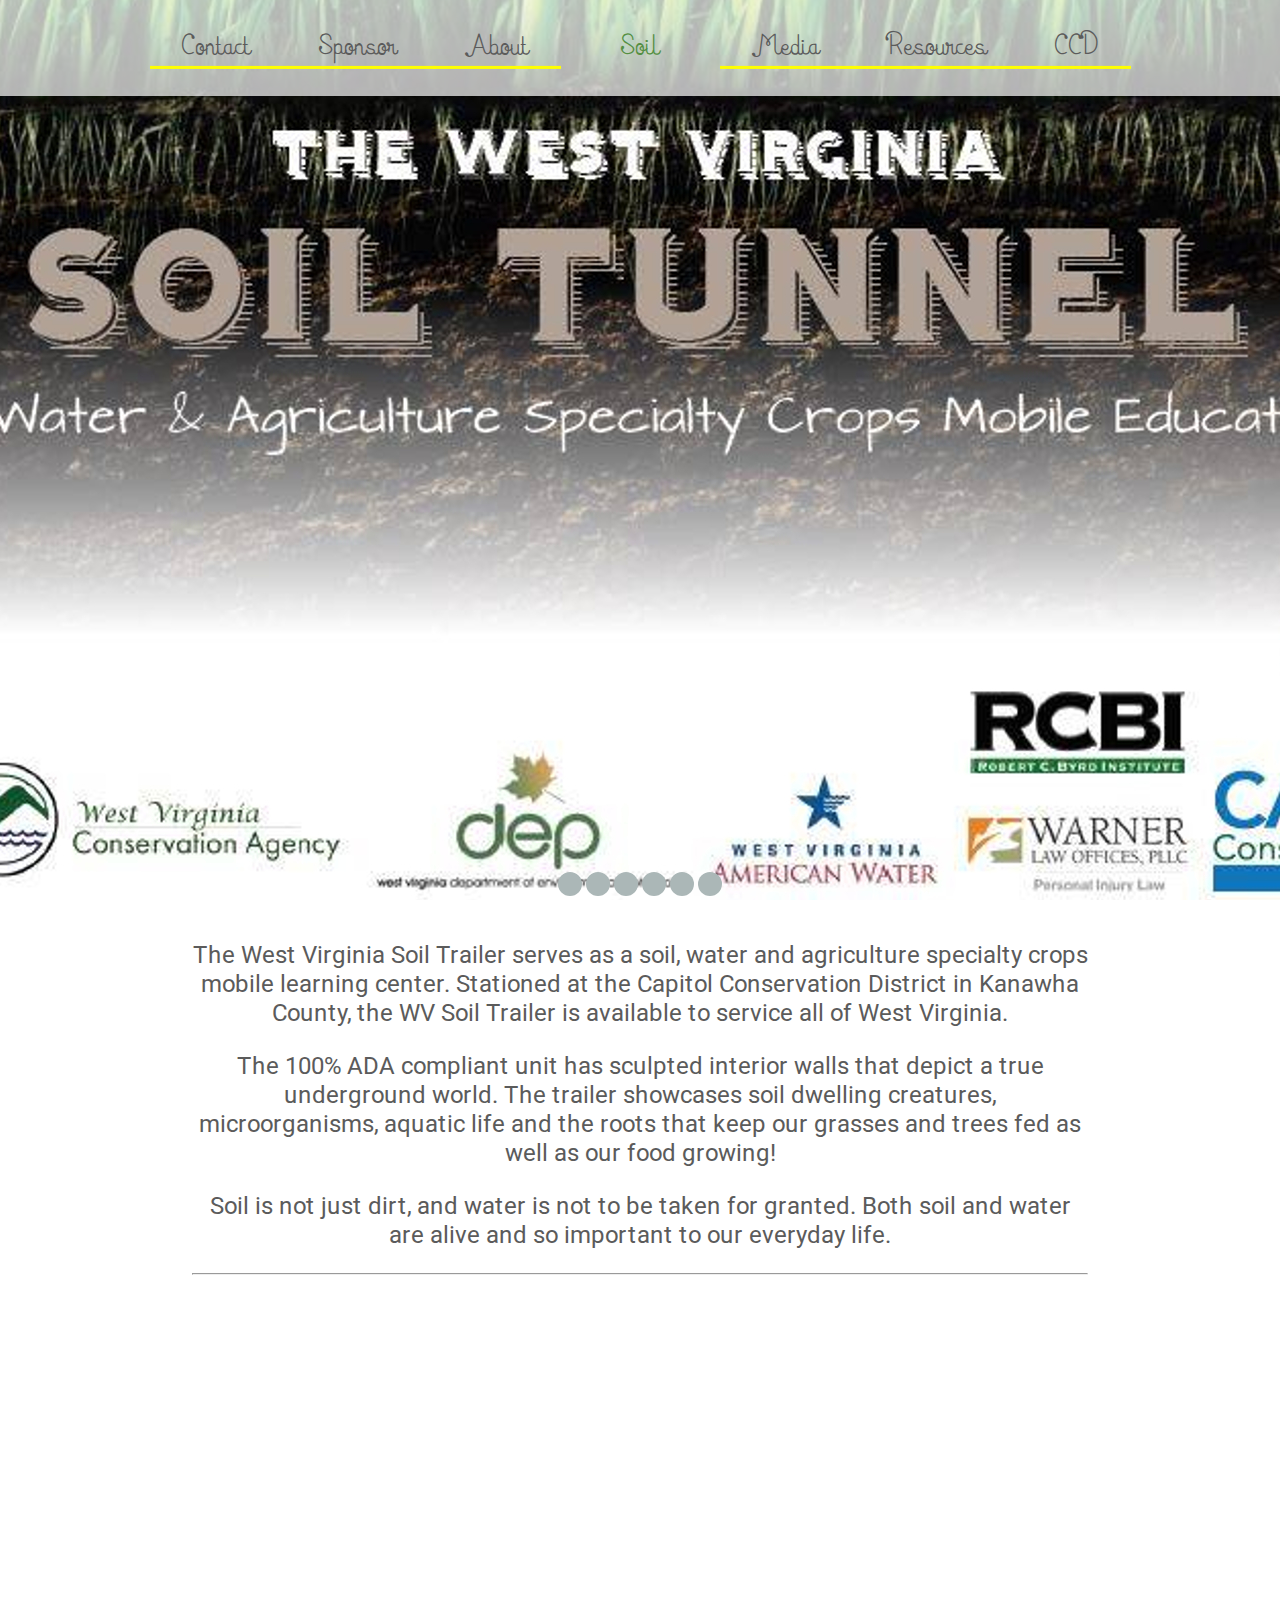
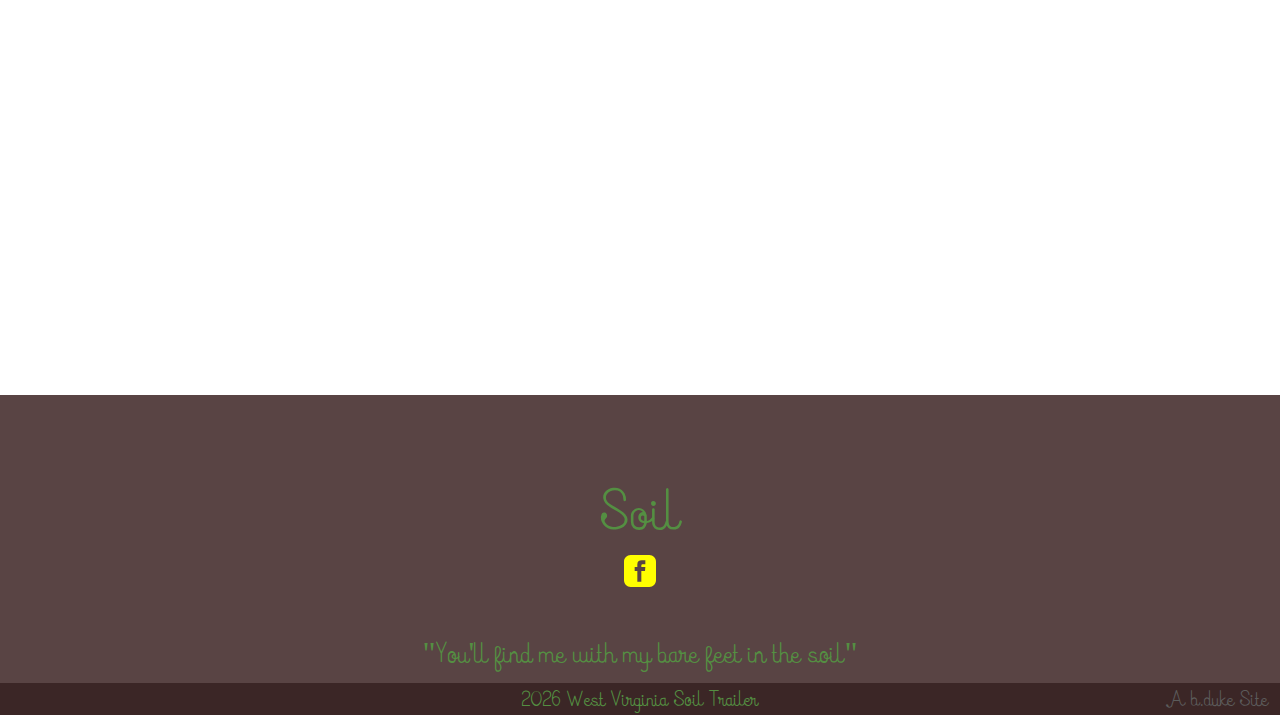
<file: index.html>
<!DOCTYPE html>
<html>

<head>
    <title>Home | WV Soil</title>
    <meta name="theme-color" content="#548f42">
    <meta name="viewport" content="width=device-width, initial-scale=1">
    <link rel="shortcut icon" href="contents/favicon.ico" type="image/x-icon" />
    <link rel="apple-touch-icon" sizes="57x57" href="contents/apple-icon-57x57.png" />
    <link rel="apple-touch-icon" sizes="72x72" href="contents/apple-icon-72x72.png" />
    <link rel="apple-touch-icon" sizes="144x144" href="contents/apple-icon-144x144.png" />
    <link rel='stylesheet' href='css/style.css' />
    <script src="css/script.js" type="text/jscript"></script>
</head>

<body id="top">
    <div id="home-ind"></div>

    <!--nav-->
<input type="checkbox" class="nav-open">
    <img src="contents/img/arrow.svg" class="nav-open-img">
    <nav>
        <a class="narrow" href="/">Soil</a>
        <ul>
            <li>
                <a href="contact/">Contact</a>
            </li>
            <li>
                <a href="sponsoring/">Sponsor</a>
            </li>
            <li>
                <a href="about/">About</a>
            </li>
            <li class="wide">
                <a class="currentPage" href="/">Soil</a>
            </li>
            <li>
                <a href="media/">Media</a>
            </li>
            <li>
                <a href="resources/">Resources</a>
            </li>
            <li>
                <a href="ccd/">CCD</a>
            </li>
        </ul>
    </nav>
    <!--/nav-->

    <div id="wrapper">
        <div class="mobile-nav-spacer"></div>
        <div id="header">
            <!-- Slider -->
            <div id="cssSlider">
                <input type="radio" name="slider" id="slide1">
                <input type="radio" name="slider" id="slide2">
                <input type="radio" name="slider" id="slide3">
                <input type="radio" name="slider" id="slide4">
                <input type="radio" name="slider" id="slide5">
                <input type="radio" name="slider" id="slide6">
                <input type="radio" name="slider" id="play" checked>
                <input type="radio" name="slider" id="pause">

                <div id="sliderImages">
                    <img src="contents/sliderImages/slide1.jpg" alt="intro">
                    <img src="contents/sliderImages/slide2.jpg" alt="with kids">
                    <img src="contents/sliderImages/slide3.jpg" alt="trailer">
                    <img src="contents/sliderImages/slide4.jpg" alt="interior">
                    <img src="contents/sliderImages/slide5.jpg" alt="side">
                    <img src="contents/sliderImages/slide6.jpg" alt="side">
                </div>
                <div id="slideDesc">
                    <!--<span class="slideText" id="slideText1"><p>Pure</p></span>-->
                    <span class="slideText" id="slideText2"><p>Teaching</p></span>
                    <!--<span class="slideText" id="slideText3"><p>Image</p></span>-->
                    <span class="slideText" id="slideText4"><p>Inside</p></span>
                    <span class="slideText" id="slideText5"><p>Right Wall</p></span>
                    <span class="slideText" id="slideText6"><p>Left Wall</p></span>
                </div>
                <div id="pageNav">
                    <div id="previousArrow">
                        <label for="slide6" class="slideL" id="slideL6"></label>
                        <label for="slide1" class="slideL" id="slideL1"></label>
                        <label for="slide2" class="slideL" id="slideL2"></label>
                        <label for="slide3" class="slideL" id="slideL3"></label>
                        <label for="slide4" class="slideL" id="slideL4"></label>
                        <label for="slide5" class="slideL" id="slideL5"></label>
                    </div>
                    <div id="playPause">
                        <label for="play" class="playPauseBtn" id="playBtn"></label>
                        <label for="pause" class="playPauseBtn" id="pauseBtn"></label>
                    </div>
                    <div id="nextArrow">
                        <label for="slide2" class="slideR" id="slideR2"></label>
                        <label for="slide3" class="slideR" id="slideR3"></label>
                        <label for="slide4" class="slideR" id="slideR4"></label>
                        <label for="slide5" class="slideR" id="slideR5"></label>
                        <label for="slide6" class="slideR" id="slideR6"></label>
                        <label for="slide1" class="slideR" id="slideR1"></label>
                    </div>
                </div>
                <div id="pageIndicators">
                    <label for="slide1" class="indicator"><span class="hoverPoint"><span class="point" id="point1"></span></span>
            </label>
                    <label for="slide2" class="indicator"><span class="hoverPoint"><span class="point" id="point2"></span></span>
            </label>
                    <label for="slide3" class="indicator"><span class="hoverPoint"><span class="point" id="point3"></span></span>
            </label>
                    <label for="slide4" class="indicator"><span class="hoverPoint"><span class="point" id="point4"></span></span>
            </label>
                    <label for="slide5" class="indicator"><span class="hoverPoint"><span class="point" id="point5"></span></span>
            </label>
                    <label for="slide6" class="indicator"><span class="hoverPoint"><span class="point" id="point6"></span></span>
            </label>
                </div>
            </div>
            <!-- End slider -->
        </div>
        <main id="content">
            <div class="seperator"></div>
            <div id="mainHome">
                <p>The West Virginia Soil Trailer serves as a soil, water and agriculture specialty crops mobile learning center. Stationed at the Capitol Conservation District in Kanawha County, the WV Soil Trailer is available to service all of West Virginia.</p>
                <p>The 100% ADA compliant unit has sculpted interior walls that depict a true underground world. The trailer showcases soil dwelling creatures, microorganisms, aquatic life and the roots that keep our grasses and trees fed as well as our food growing!</p>
                <p>Soil is not just dirt, and water is not to be taken for granted. Both soil and water are alive and so important to our everyday life.</p>
            </div>
            <hr>
            <div id="calendarWrapper">
                <iframe id="calendar" src="https://calendar.google.com/calendar/embed?src=45j8sdd7bpda2n6o8ndl4lq3n0%40group.calendar.google.com&ctz=America/New_York" style="border: 0" frameborder="0" scrolling="no"></iframe>
            </div>
            <div class="seperator"></div>
        </main>
        <!--footer-->
<footer>
    <div class="footer-title">
        <a href="/">Soil</a>
    </div>
    <div class="icons">
        <a target="_blank" href="https://www.facebook.com/The-West-Virginia-Soil-Trailer-1806437696252275">
            <svg class="facebook" width="24" height="24" viewBox="0 0 24 24"><path d="M19 0h-14c-2.761 0-5 2.239-5 5v14c0 2.761 2.239 5 5 5h14c2.762 0 5-2.239 5-5v-14c0-2.761-2.238-5-5-5zm-3 7h-1.924c-.615 0-1.076.252-1.076.889v1.111h3l-.238 3h-2.762v8h-3v-8h-2v-3h2v-1.923c0-2.022 1.064-3.077 3.461-3.077h2.539v3z"/></svg>
        </a>
    </div>
    <div class="saying">
        <p>"You'll find me with my bare feet in the soil"</p>
    </div>
    <div class="tag">
        <p><span id="year"></span> West Virginia Soil Trailer</p>
    </div>
    <p id="bduke"><a target="_blank" href="http://bduke.net">A b.duke Site</a></p>
</footer>
        <!--/footer-->
    </div>
</body>

</html>

<script>
    (function(i, s, o, g, r, a, m) {
        i['GoogleAnalyticsObject'] = r;
        i[r] = i[r] || function() {
            (i[r].q = i[r].q || []).push(arguments)
        }, i[r].l = 1 * new Date();
        a = s.createElement(o),
            m = s.getElementsByTagName(o)[0];
        a.async = 1;
        a.src = g;
        m.parentNode.insertBefore(a, m)
    })(window, document, 'script', 'https://www.google-analytics.com/analytics.js', 'ga');

    ga('create', 'UA-82817018-1', 'auto');
    ga('send', 'pageview');

</script>
</file>
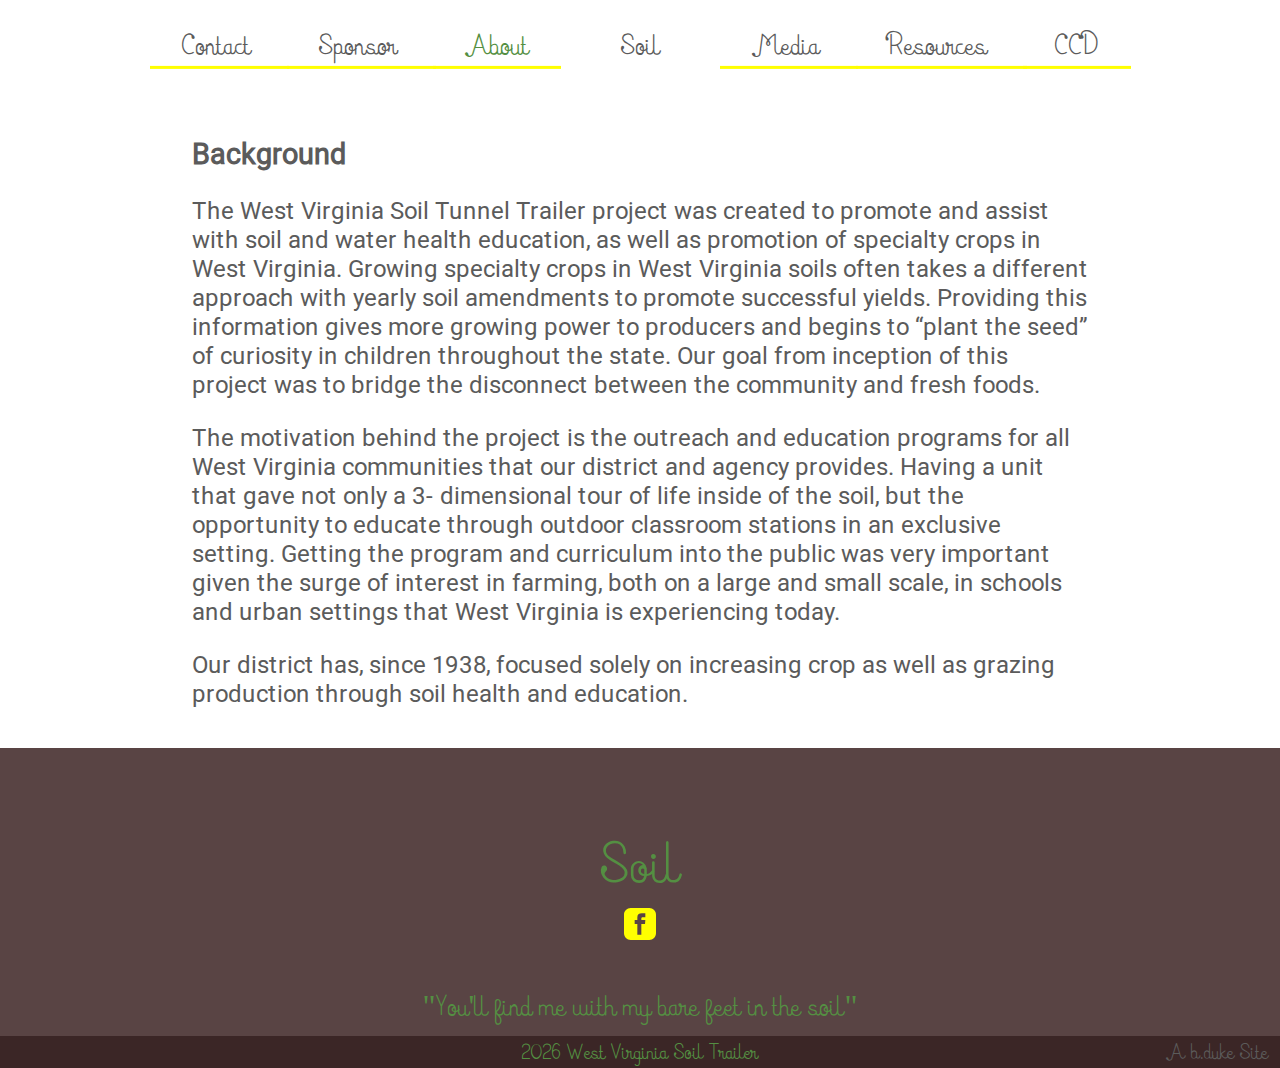
<file: about/index.html>
<!DOCTYPE html>
<html>

<head>
    <title>About | WV Soil</title>
    <meta name="theme-color" content="#548f42">
    <meta name="viewport" content="width=device-width, initial-scale=1">
    <link rel="shortcut icon" href="../contents/favicon.ico" type="image/x-icon" />
    <link rel="apple-touch-icon" sizes="57x57" href="../contents/apple-icon-57x57.png" />
    <link rel="apple-touch-icon" sizes="72x72" href="../contents/apple-icon-72x72.png" />
    <link rel="apple-touch-icon" sizes="144x144" href="../contents/apple-icon-144x144.png" />
    <link rel='stylesheet' href='../css/style.css' />
    <script src="../css/script.js" type="text/jscript"></script>
</head>

<body id="top">
    <!--nav-->
<input type="checkbox" class="nav-open">
    <img src="../contents/img/arrow.svg" class="nav-open-img">
    <nav>
        <a class="narrow" href="../">Soil</a>
        <ul>
            <li>
                <a href="../contact/">Contact</a>
            </li>
            <li>
                <a href="../sponsoring/">Sponsor</a>
            </li>
            <li>
                <a class="currentPage" href="../about/">About</a>
            </li>
            <li class="wide">
                <a href="../">Soil</a>
            </li>
            <li>
                <a href="../media/">Media</a>
            </li>
            <li>
                <a href="../resources/">Resources</a>
            </li>
            <li>
                <a href="../ccd/">CCD</a>
            </li>
        </ul>
    </nav>
    <!--/nav-->

    <div id="wrapper">
        <div class="mobile-nav-spacer"></div>
        <main id="content">
            <div class="seperator"></div>
            <div id="mainAbout">
                <h2>Background</h2>
                <p>The West Virginia Soil Tunnel Trailer project was created to promote and assist with soil and water health education, as well as promotion of specialty crops in West Virginia. Growing specialty crops in West Virginia soils often takes a different approach with yearly soil amendments to promote successful yields. Providing this information gives more growing power to producers and begins to “plant the seed” of curiosity in children throughout the state. Our goal from inception of this project was to bridge the disconnect between the community and fresh foods.
                </p>
                <p>The motivation behind the project is the outreach and education programs for all West Virginia communities that our district and agency provides. Having a unit that gave not only a 3- dimensional tour of life inside of the soil, but the opportunity to educate through outdoor classroom stations in an exclusive setting. Getting the program and curriculum into the public was very important given the surge of interest in farming, both on a large and small scale, in schools and urban settings that West Virginia is experiencing today.</p>
                <p>Our district has, since 1938, focused solely on increasing crop as well as grazing production through soil health and education.</p>
            </div>
            <div class="seperator"></div>
        </main>
        <!--footer-->
<footer>
    <div class="footer-title">
        <a href="../">Soil</a>
    </div>
    <div class="icons">
        <a target="_blank" href="https://www.facebook.com/The-West-Virginia-Soil-Trailer-1806437696252275">
            <svg class="facebook" width="24" height="24" viewBox="0 0 24 24"><path d="M19 0h-14c-2.761 0-5 2.239-5 5v14c0 2.761 2.239 5 5 5h14c2.762 0 5-2.239 5-5v-14c0-2.761-2.238-5-5-5zm-3 7h-1.924c-.615 0-1.076.252-1.076.889v1.111h3l-.238 3h-2.762v8h-3v-8h-2v-3h2v-1.923c0-2.022 1.064-3.077 3.461-3.077h2.539v3z"/></svg>
        </a>
    </div>
    <div class="saying">
        <p>"You'll find me with my bare feet in the soil"</p>
    </div>
    <div class="tag">
        <p><span id="year"></span> West Virginia Soil Trailer</p>
    </div>
    <p id="bduke"><a target="_blank" href="http://bduke.net">A b.duke Site</a></p>
</footer>
        <!--/footer-->
    </div>
</body>

</html>
</file>
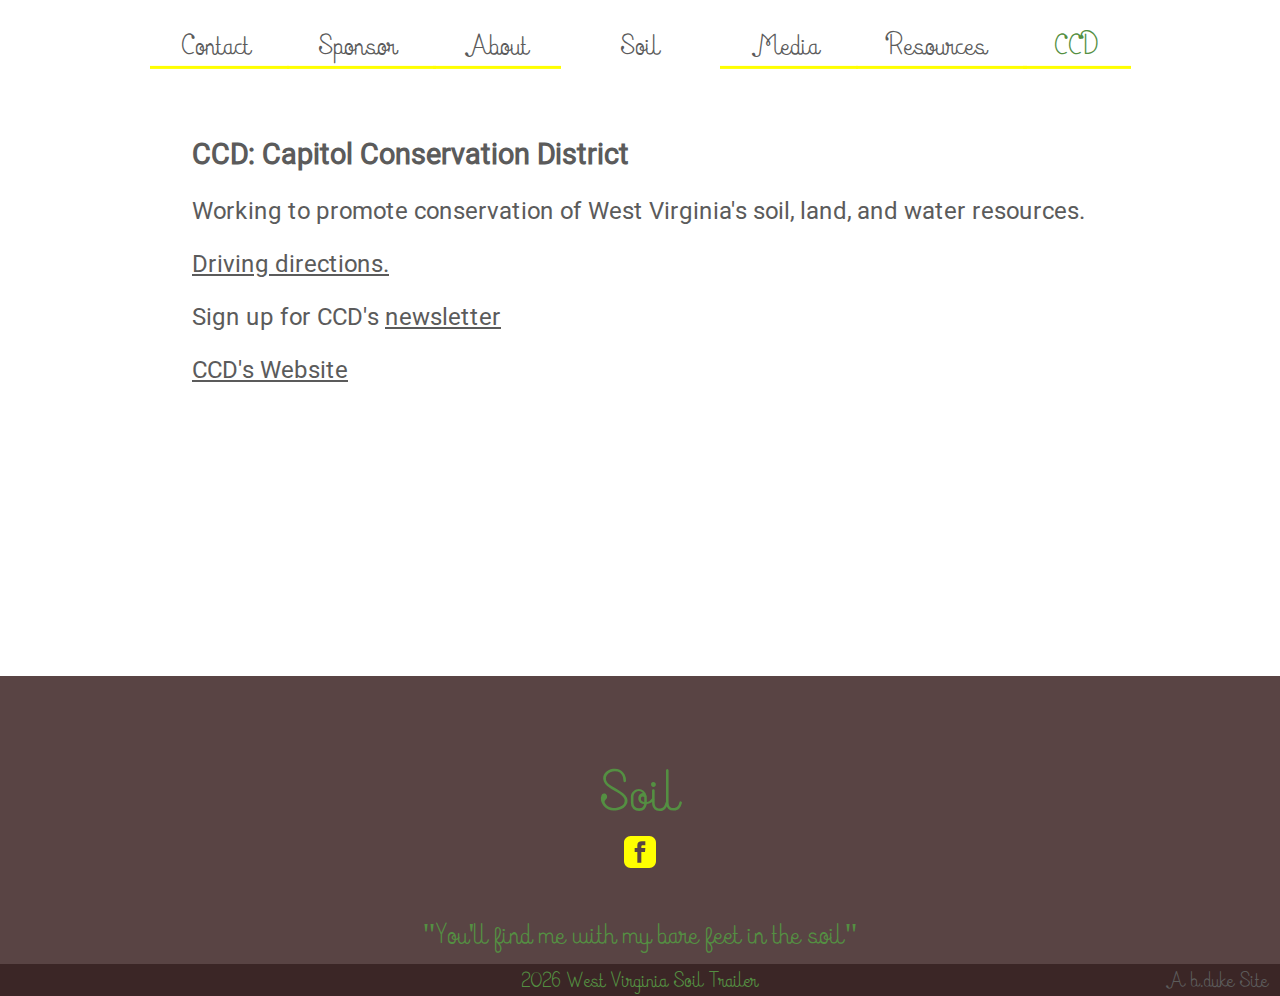
<file: ccd/index.html>
<!DOCTYPE html>
<html>

<head>
    <title>CCD | WV Soil</title>
    <meta name="theme-color" content="#548f42">
    <meta name="viewport" content="width=device-width, initial-scale=1">
    <link rel="shortcut icon" href="../contents/favicon.ico" type="image/x-icon" />
    <link rel="apple-touch-icon" sizes="57x57" href="../contents/apple-icon-57x57.png" />
    <link rel="apple-touch-icon" sizes="72x72" href="../contents/apple-icon-72x72.png" />
    <link rel="apple-touch-icon" sizes="144x144" href="../contents/apple-icon-144x144.png" />
    <link rel='stylesheet' href='../css/style.css' />
    <script src="../css/script.js" type="text/jscript"></script>
</head>

<body id="top">
    <!--nav-->
<input type="checkbox" class="nav-open">
    <img src="../contents/img/arrow.svg" class="nav-open-img">
    <nav>
        <a class="narrow" href="../">Soil</a>
        <ul>
            <li>
                <a href="../contact/">Contact</a>
            </li>
            <li>
                <a href="../sponsoring/">Sponsor</a>
            </li>
            <li>
                <a href="../about/">About</a>
            </li>
            <li class="wide">
                <a href="../">Soil</a>
            </li>
            <li>
                <a href="../media/">Media</a>
            </li>
            <li>
                <a href="../resources/">Resources</a>
            </li>
            <li>
                <a class="currentPage" href="../ccd/">CCD</a>
            </li>
        </ul>
    </nav>
    <!--/nav-->

    <div id="wrapper">
        <div class="mobile-nav-spacer"></div>
        <main id="content">
            <div class="seperator"></div>
            <div id="mainCCD">
                <h2>CCD: Capitol Conservation District</h2>
                <p>Working to promote conservation of West Virginia's soil, land, and water resources.</p>
                <p><a target="_blank" href="http://www.wvca.us/directory/directions/html/ccd.cfm">Driving directions.</a></p>
                <p>Sign up for CCD's <a target="_blank" href="http://www.wvca.us/districts/newsletter.cfm?d=ccd">newsletter</a></p>
                <p><a target="_blank" href="http://www.wvca.us/districts/ccd.cfm">CCD's Website</a></p>
            </div>
            <div class="seperator"></div>
        </main>
        <!--footer-->
<footer>
    <div class="footer-title">
        <a href="../">Soil</a>
    </div>
    <div class="icons">
        <a target="_blank" href="https://www.facebook.com/The-West-Virginia-Soil-Trailer-1806437696252275">
            <svg class="facebook" width="24" height="24" viewBox="0 0 24 24"><path d="M19 0h-14c-2.761 0-5 2.239-5 5v14c0 2.761 2.239 5 5 5h14c2.762 0 5-2.239 5-5v-14c0-2.761-2.238-5-5-5zm-3 7h-1.924c-.615 0-1.076.252-1.076.889v1.111h3l-.238 3h-2.762v8h-3v-8h-2v-3h2v-1.923c0-2.022 1.064-3.077 3.461-3.077h2.539v3z"/></svg>
        </a>
    </div>
    <div class="saying">
        <p>"You'll find me with my bare feet in the soil"</p>
    </div>
    <div class="tag">
        <p><span id="year"></span> West Virginia Soil Trailer</p>
    </div>
    <p id="bduke"><a target="_blank" href="http://bduke.net">A b.duke Site</a></p>
</footer>
        <!--/footer-->
    </div>
</body>

</html>
</file>
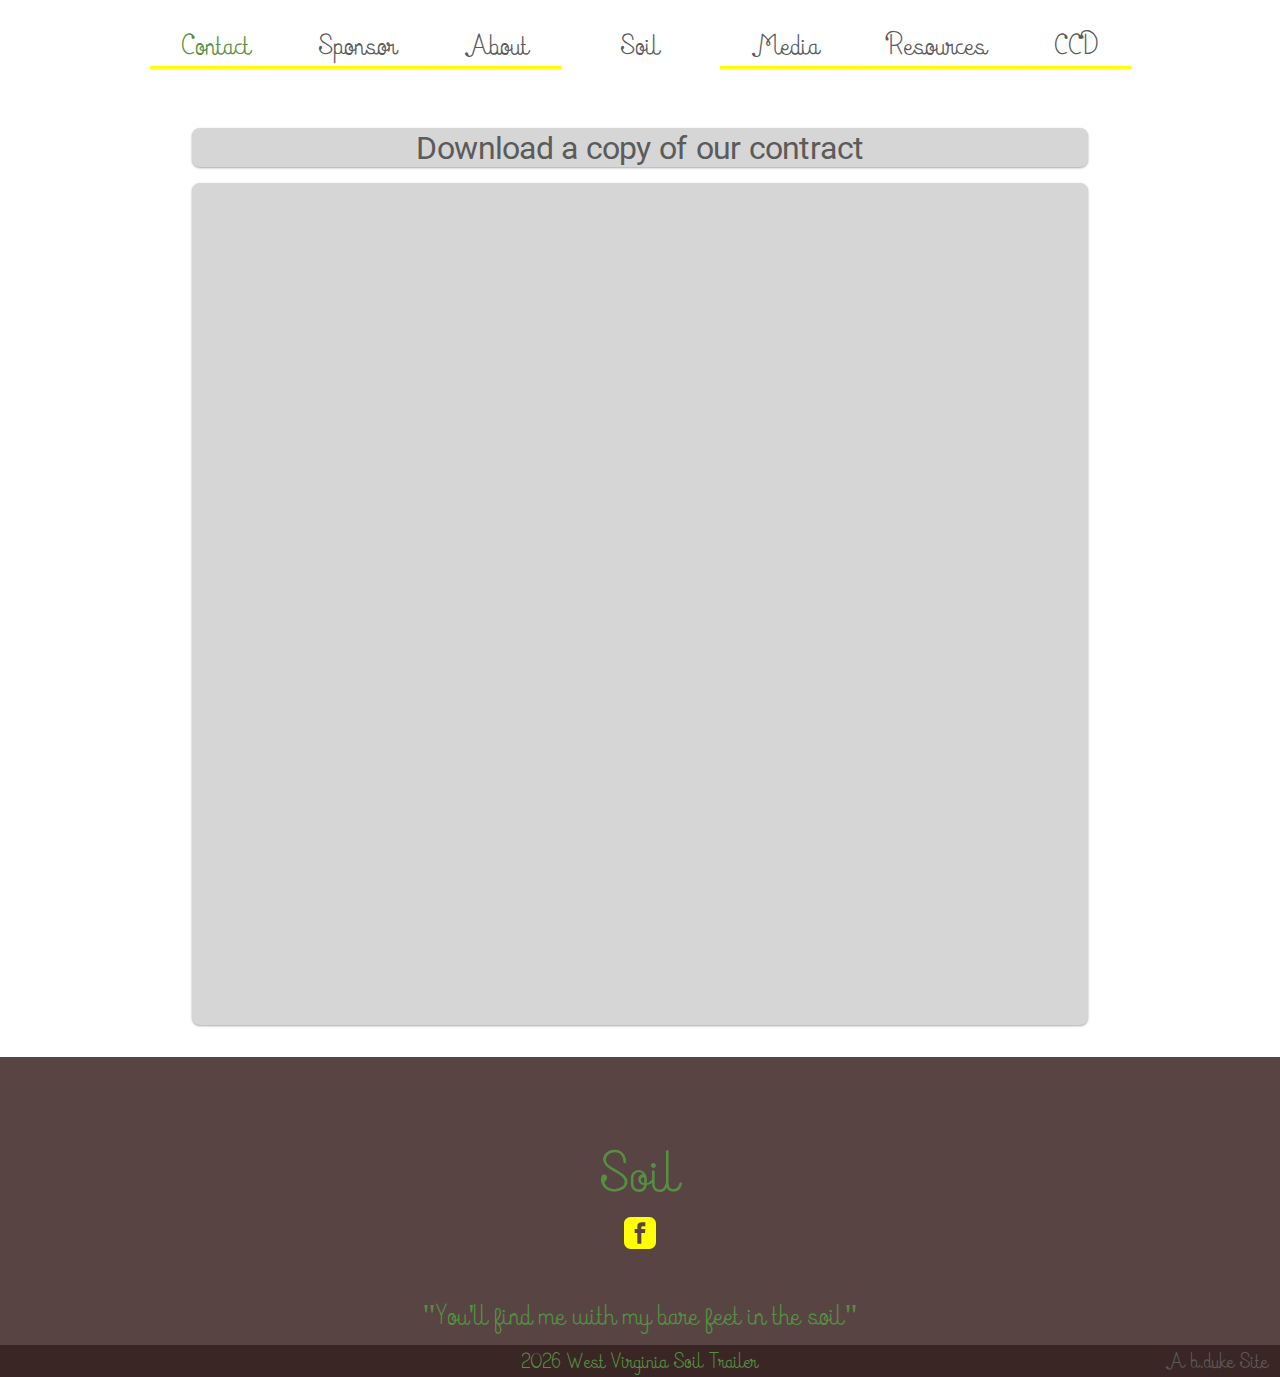
<file: contact/index.html>
<!DOCTYPE html>
<html>

<head>
    <title>Contact | WV Soil</title>
    <meta name="theme-color" content="#548f42">
    <meta name="viewport" content="width=device-width, initial-scale=1">
    <link rel="shortcut icon" href="../contents/favicon.ico" type="image/x-icon" />
    <link rel="apple-touch-icon" sizes="57x57" href="../contents/apple-icon-57x57.png" />
    <link rel="apple-touch-icon" sizes="72x72" href="../contents/apple-icon-72x72.png" />
    <link rel="apple-touch-icon" sizes="144x144" href="../contents/apple-icon-144x144.png" />
    <link rel='stylesheet' href='../css/style.css' />
    <script src="../css/script.js" type="text/jscript"></script>
</head>

<body id="top">
    <!--nav-->
<input type="checkbox" class="nav-open">
    <img src="../contents/img/arrow.svg" class="nav-open-img">
    <nav>
        <a class="narrow" href="../">Soil</a>
        <ul>
            <li>
                <a class="currentPage" href="../contact/">Contact</a>
            </li>
            <li>
                <a href="../sponsoring/">Sponsor</a>
            </li>
            <li>
                <a href="../about/">About</a>
            </li>
            <li class="wide">
                <a href="../">Soil</a>
            </li>
            <li>
                <a href="../media/">Media</a>
            </li>
            <li>
                <a href="../resources/">Resources</a>
            </li>
            <li>
                <a href="../ccd/">CCD</a>
            </li>
        </ul>
    </nav>
    <!--/nav-->

    <div id="wrapper">
        <div class="mobile-nav-spacer"></div>
        <main id="content">
            <div class="seperator"></div>
            <div id="mainContact">
                <div>
                    <a href="../contents/files/contract.pdf">Download a copy of our contract</a>
                </div>
                <div id="iframeWrapper">
                    <iframe src="https://docs.google.com/forms/d/e/1FAIpQLSdR0Z8KRi3jL2VXeP2DguYruGd-i-X47Tw1zOFAaiABVBSf_A/viewform?embedded=true" frameborder="0" marginheight="0" marginwidth="0">Loading...</iframe>
                </div>
            </div>
            <div class="seperator"></div>
        </main>
        <!--footer-->
<footer>
    <div class="footer-title">
        <a href="../">Soil</a>
    </div>
    <div class="icons">
        <a target="_blank" href="https://www.facebook.com/The-West-Virginia-Soil-Trailer-1806437696252275">
            <svg class="facebook" width="24" height="24" viewBox="0 0 24 24"><path d="M19 0h-14c-2.761 0-5 2.239-5 5v14c0 2.761 2.239 5 5 5h14c2.762 0 5-2.239 5-5v-14c0-2.761-2.238-5-5-5zm-3 7h-1.924c-.615 0-1.076.252-1.076.889v1.111h3l-.238 3h-2.762v8h-3v-8h-2v-3h2v-1.923c0-2.022 1.064-3.077 3.461-3.077h2.539v3z"/></svg>
        </a>
    </div>
    <div class="saying">
        <p>"You'll find me with my bare feet in the soil"</p>
    </div>
    <div class="tag">
        <p><span id="year"></span> West Virginia Soil Trailer</p>
    </div>
    <p id="bduke"><a target="_blank" href="http://bduke.net">A b.duke Site</a></p>
</footer>
        <!--/footer-->
    </div>
</body>

</html>
</file>
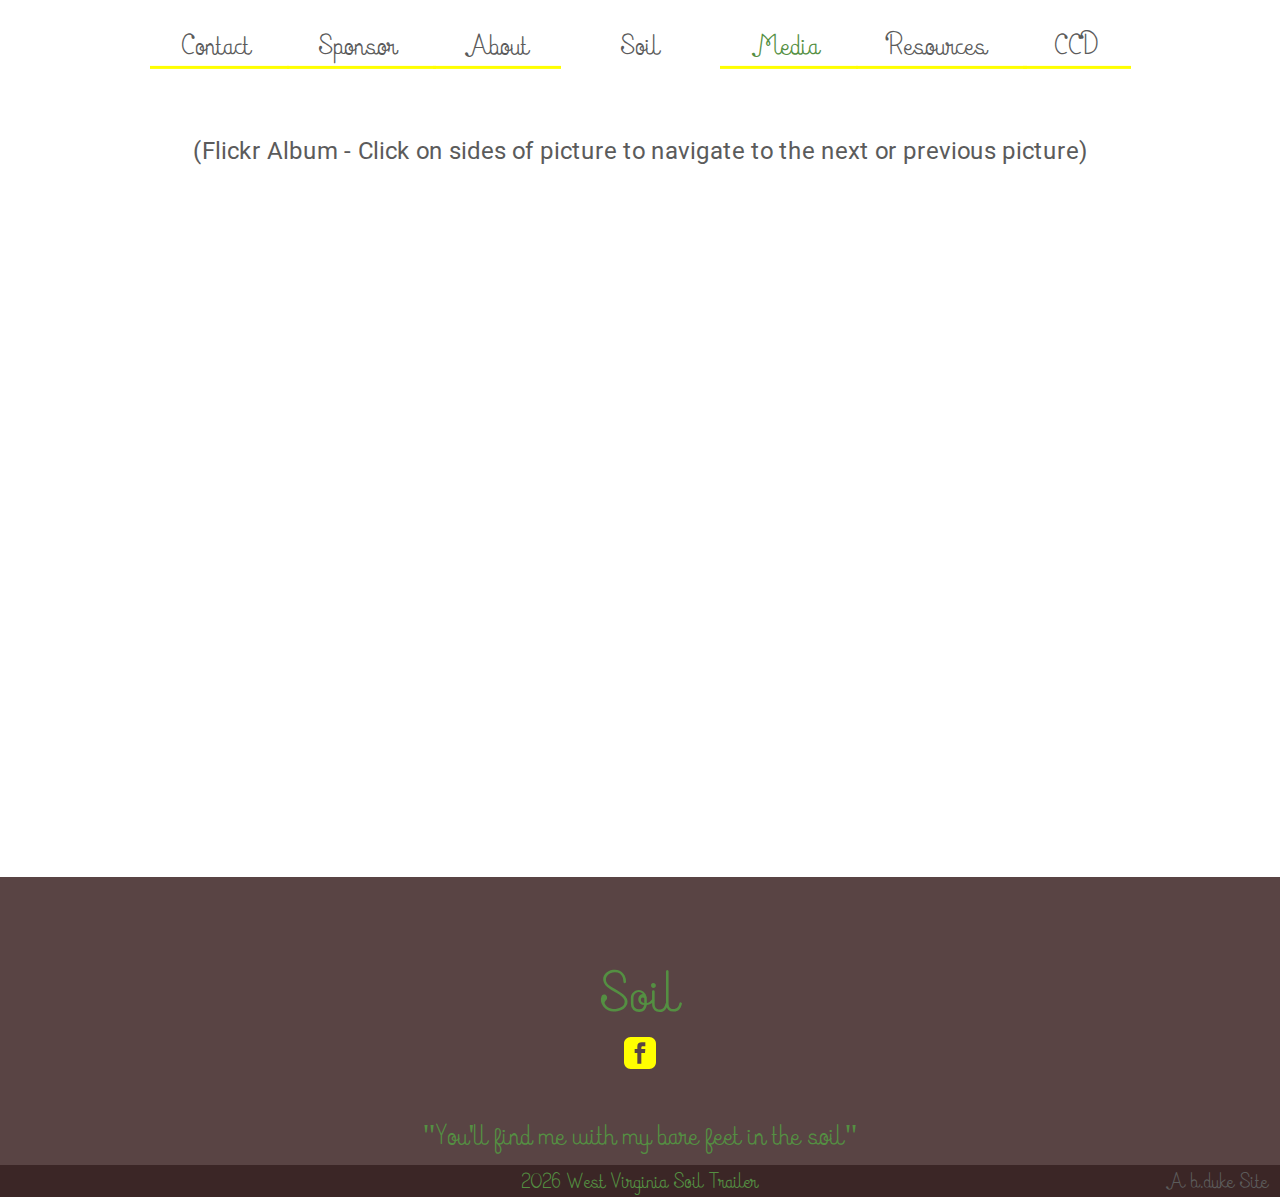
<file: media/index.html>
<!DOCTYPE html>
<html>

<head>
    <title>Media | WV Soil</title>
    <meta name="theme-color" content="#548f42">
    <meta name="viewport" content="width=device-width, initial-scale=1">
    <link rel="shortcut icon" href="../contents/favicon.ico" type="image/x-icon" />
    <link rel="apple-touch-icon" sizes="57x57" href="../contents/apple-icon-57x57.png" />
    <link rel="apple-touch-icon" sizes="72x72" href="../contents/apple-icon-72x72.png" />
    <link rel="apple-touch-icon" sizes="144x144" href="../contents/apple-icon-144x144.png" />
    <link rel='stylesheet' href='../css/style.css' />
    <script src="../css/script.js" type="text/jscript"></script>
</head>

<body id="top">
    <!--nav-->
<input type="checkbox" class="nav-open">
    <img src="../contents/img/arrow.svg" class="nav-open-img">
    <nav>
        <a class="narrow" href="../">Soil</a>
        <ul>
            <li>
                <a href="../contact/">Contact</a>
            </li>
            <li>
                <a href="../sponsoring/">Sponsor</a>
            </li>
            <li>
                <a href="../about/">About</a>
            </li>
            <li class="wide">
                <a href="../">Soil</a>
            </li>
            <li>
                <a class="currentPage" href="../media/">Media</a>
            </li>
            <li>
                <a href="../resources/">Resources</a>
            </li>
            <li>
                <a href="../ccd/">CCD</a>
            </li>
        </ul>
    </nav>
    <!--/nav-->

    <div id="wrapper">
        <div class="mobile-nav-spacer"></div>
        <main id="content">
            <div class="seperator"></div>
            <div id="mainMedia">
                <p>(Flickr Album - Click on sides of picture to navigate to the next or previous picture)</p>
                <div id="media-iframe-wrapper">
                    <iframe src="https://www.flickr.com/photos/capitolcd//player/" width="640" height="480" frameborder="0" allowfullscreen="" webkitallowfullscreen="" mozallowfullscreen="" oallowfullscreen="" msallowfullscreen=""></iframe>
                </div>
            </div>
            <div class="seperator"></div>
        </main>
        <!--footer-->
<footer>
    <div class="footer-title">
        <a href="../">Soil</a>
    </div>
    <div class="icons">
        <a target="_blank" href="https://www.facebook.com/The-West-Virginia-Soil-Trailer-1806437696252275">
            <svg class="facebook" width="24" height="24" viewBox="0 0 24 24"><path d="M19 0h-14c-2.761 0-5 2.239-5 5v14c0 2.761 2.239 5 5 5h14c2.762 0 5-2.239 5-5v-14c0-2.761-2.238-5-5-5zm-3 7h-1.924c-.615 0-1.076.252-1.076.889v1.111h3l-.238 3h-2.762v8h-3v-8h-2v-3h2v-1.923c0-2.022 1.064-3.077 3.461-3.077h2.539v3z"/></svg>
        </a>
    </div>
    <div class="saying">
        <p>"You'll find me with my bare feet in the soil"</p>
    </div>
    <div class="tag">
        <p><span id="year"></span> West Virginia Soil Trailer</p>
    </div>
    <p id="bduke"><a target="_blank" href="http://bduke.net">A b.duke Site</a></p>
</footer>
        <!--/footer-->
    </div>
</body>

</html>
</file>
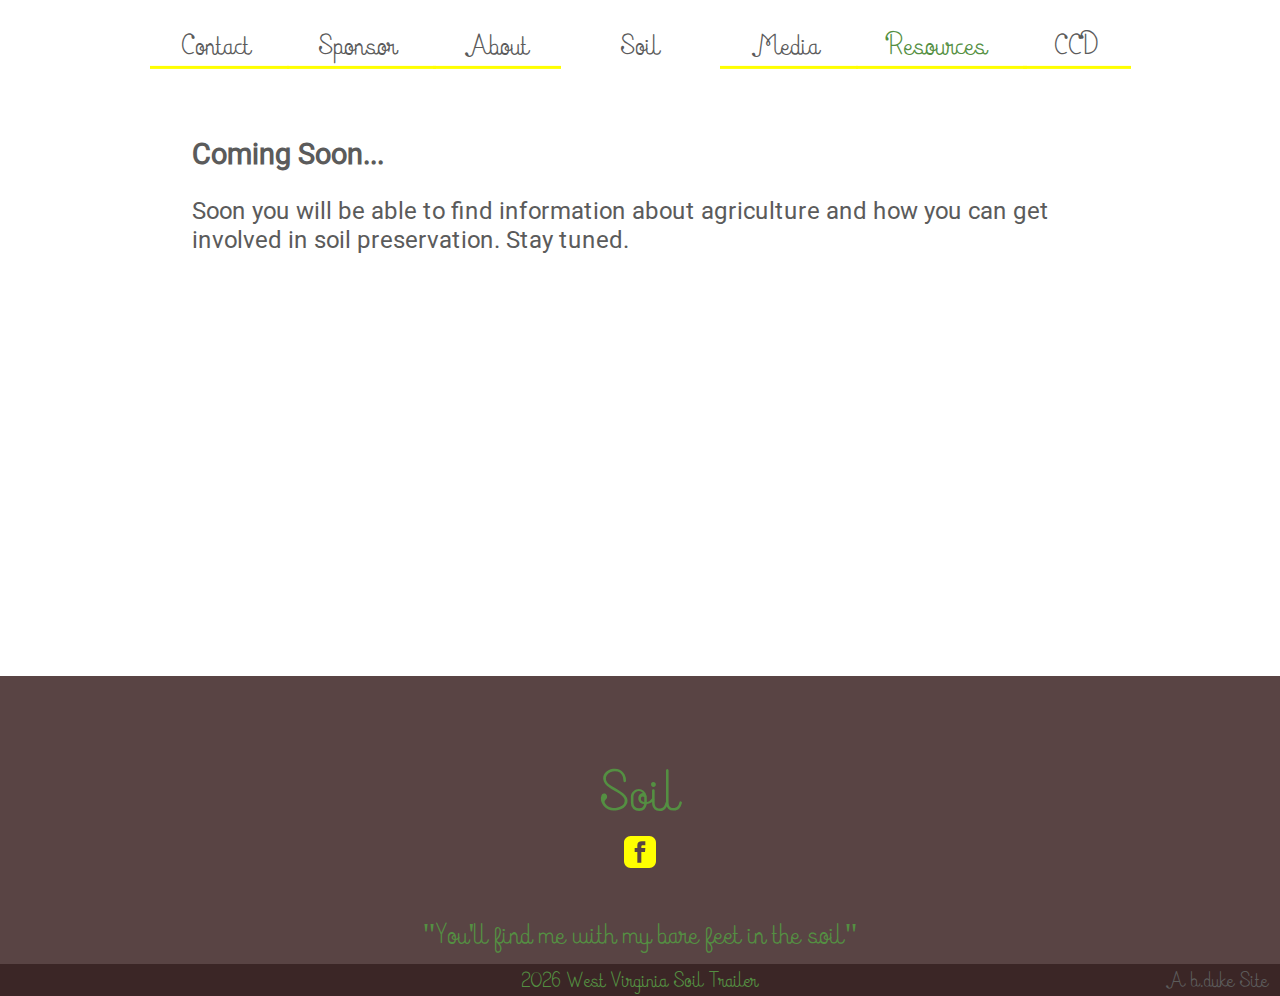
<file: resources/index.html>
<!DOCTYPE html>
<html>

<head>
    <title>Resources | WV Soil</title>
    <meta name="theme-color" content="#548f42">
    <meta name="viewport" content="width=device-width, initial-scale=1">
    <link rel="shortcut icon" href="../contents/favicon.ico" type="image/x-icon" />
    <link rel="apple-touch-icon" sizes="57x57" href="../contents/apple-icon-57x57.png" />
    <link rel="apple-touch-icon" sizes="72x72" href="../contents/apple-icon-72x72.png" />
    <link rel="apple-touch-icon" sizes="144x144" href="../contents/apple-icon-144x144.png" />
    <link rel='stylesheet' href='../css/style.css' />
    <script src="../css/script.js" type="text/jscript"></script>
</head>

<body id="top">
    <!--nav-->
<input type="checkbox" class="nav-open">
    <img src="../contents/img/arrow.svg" class="nav-open-img">
    <nav>
        <a class="narrow" href="../">Soil</a>
        <ul>
            <li>
                <a href="../contact/">Contact</a>
            </li>
            <li>
                <a href="../sponsoring/">Sponsor</a>
            </li>
            <li>
                <a href="../about/">About</a>
            </li>
            <li class="wide">
                <a href="../">Soil</a>
            </li>
            <li>
                <a href="../media/">Media</a>
            </li>
            <li>
                <a class="currentPage" href="../resources/">Resources</a>
            </li>
            <li>
                <a href="../ccd/">CCD</a>
            </li>
        </ul>
    </nav>
    <!--/nav-->

    <div id="wrapper">
        <div class="mobile-nav-spacer"></div>
        <main id="content">
            <div class="seperator"></div>
            <div id="mainResources">
                <h2>Coming Soon...</h2>
                <p>Soon you will be able to find information about agriculture and how you can get involved in soil preservation. Stay tuned.</p>
            </div>
            <div class="seperator"></div>
        </main>
        <!--footer-->
<footer>
    <div class="footer-title">
        <a href="../">Soil</a>
    </div>
    <div class="icons">
        <a target="_blank" href="https://www.facebook.com/The-West-Virginia-Soil-Trailer-1806437696252275">
            <svg class="facebook" width="24" height="24" viewBox="0 0 24 24"><path d="M19 0h-14c-2.761 0-5 2.239-5 5v14c0 2.761 2.239 5 5 5h14c2.762 0 5-2.239 5-5v-14c0-2.761-2.238-5-5-5zm-3 7h-1.924c-.615 0-1.076.252-1.076.889v1.111h3l-.238 3h-2.762v8h-3v-8h-2v-3h2v-1.923c0-2.022 1.064-3.077 3.461-3.077h2.539v3z"/></svg>
        </a>
    </div>
    <div class="saying">
        <p>"You'll find me with my bare feet in the soil"</p>
    </div>
    <div class="tag">
        <p><span id="year"></span> West Virginia Soil Trailer</p>
    </div>
    <p id="bduke"><a target="_blank" href="http://bduke.net">A b.duke Site</a></p>
</footer>
        <!--/footer-->
    </div>
</body>

</html>
</file>
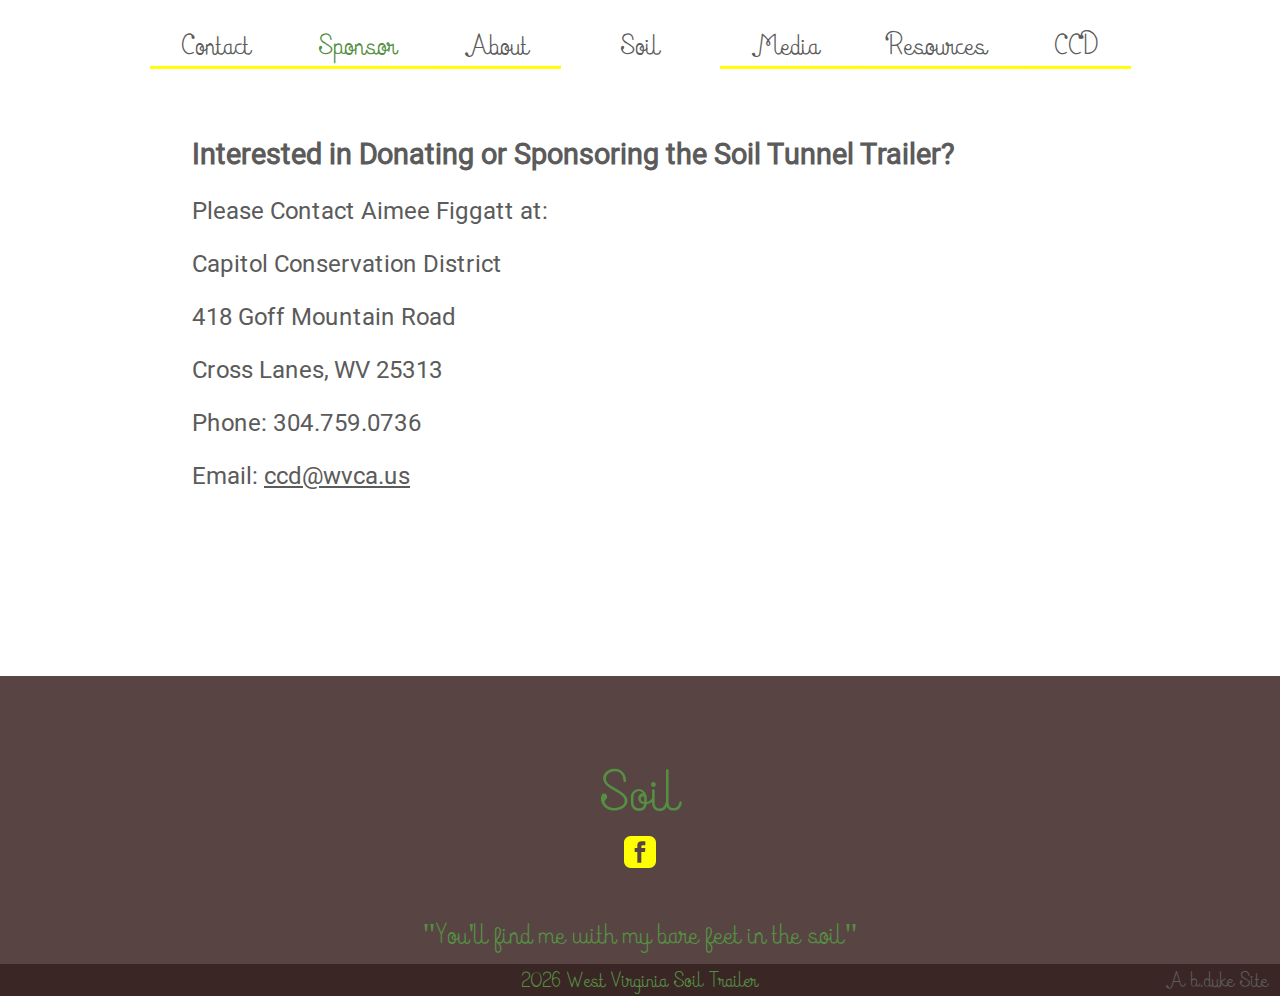
<file: sponsoring/index.html>
<!DOCTYPE html>
<html>

<head>
    <title>Sponsoring | WV Soil</title>
    <meta name="theme-color" content="#548f42">
    <meta name="viewport" content="width=device-width, initial-scale=1">
    <link rel="shortcut icon" href="../contents/favicon.ico" type="image/x-icon" />
    <link rel="apple-touch-icon" sizes="57x57" href="../contents/apple-icon-57x57.png" />
    <link rel="apple-touch-icon" sizes="72x72" href="../contents/apple-icon-72x72.png" />
    <link rel="apple-touch-icon" sizes="144x144" href="../contents/apple-icon-144x144.png" />
    <link rel='stylesheet' href='../css/style.css' />
    <script src="../css/script.js" type="text/jscript"></script>
</head>

<body id="top">
    <!--nav-->
<input type="checkbox" class="nav-open">
    <img src="../contents/img/arrow.svg" class="nav-open-img">
    <nav>
        <a class="narrow" href="../">Soil</a>
        <ul>
            <li>
                <a href="../contact/">Contact</a>
            </li>
            <li>
                <a class="currentPage" href="../sponsoring/">Sponsor</a>
            </li>
            <li>
                <a href="../about/">About</a>
            </li>
            <li class="wide">
                <a href="../">Soil</a>
            </li>
            <li>
                <a href="../media/">Media</a>
            </li>
            <li>
                <a href="../resources/">Resources</a>
            </li>
            <li>
                <a href="../ccd/">CCD</a>
            </li>
        </ul>
    </nav>
    <!--/nav-->

    <div id="wrapper">
        <div class="mobile-nav-spacer"></div>
        <main id="content">
            <div class="seperator"></div>
            <div id="mainSponsoring">
                <h2>Interested in Donating or Sponsoring the Soil Tunnel Trailer?</h2>
                <p>Please Contact Aimee Figgatt at:</p>
                <p>Capitol Conservation District</p>
                <p>418 Goff Mountain Road</p>
                <p>Cross Lanes, WV 25313</p>
                <p>Phone: 304.759.0736</p>
                <p>Email: <a href="mailto:ccd@wvca.us">ccd@wvca.us</a></p>
            </div>
            <div class="seperator"></div>
        </main>
        <!--footer-->
<footer>
    <div class="footer-title">
        <a href="../">Soil</a>
    </div>
    <div class="icons">
        <a target="_blank" href="https://www.facebook.com/The-West-Virginia-Soil-Trailer-1806437696252275">
            <svg class="facebook" width="24" height="24" viewBox="0 0 24 24"><path d="M19 0h-14c-2.761 0-5 2.239-5 5v14c0 2.761 2.239 5 5 5h14c2.762 0 5-2.239 5-5v-14c0-2.761-2.238-5-5-5zm-3 7h-1.924c-.615 0-1.076.252-1.076.889v1.111h3l-.238 3h-2.762v8h-3v-8h-2v-3h2v-1.923c0-2.022 1.064-3.077 3.461-3.077h2.539v3z"/></svg>
        </a>
    </div>
    <div class="saying">
        <p>"You'll find me with my bare feet in the soil"</p>
    </div>
    <div class="tag">
        <p><span id="year"></span> West Virginia Soil Trailer</p>
    </div>
    <p id="bduke"><a target="_blank" href="http://bduke.net">A b.duke Site</a></p>
</footer>
        <!--/footer-->
    </div>
</body>

</html>
</file>
<file: css/style.css>
html,body{margin:0;padding:0;border:0;font-size:100%;font:inherit;vertical-align:baseline}@font-face{font-family:roboto-regular;src:url(roboto-regular.ttf)}@font-face{font-family:huruf;src:url(HurufMiranti.ttf)}*{font-family:'roboto-regular';color:#5B5B5B}main h1{font-size:2em}main h2{font-size:1.8em}main h3{font-size:1.7em}main h4{font-size:1.6em}main p,main ul>li,main ol>li{font-size:1.5em}main a{transition:.25s linear}main a:hover{color:#548f42}@media only screen and (min-width: 1001px){main,.globalWidth{width:70%}}@media only screen and (max-width: 1000px){main,.globalWidth{width:90%}}main,.globalWidth{margin-left:auto;margin-right:auto}nav *{padding:0;margin:0}nav a{font-family:'huruf';transition:.25s linear}@media only screen and (min-width: 1001px){#home-ind ~ nav{position:absolute}nav{z-index:10;height:6em;width:100%;top:0;left:0;background-color:rgba(255,255,255,0.7)}nav ul{list-style:none;text-align:center;position:relative;transform:translateY(-50%);top:50%}nav ul li{display:inline-block}nav ul li:after{content:"";width:105%;height:.2em;background-color:#ff0;display:block}nav ul li:nth-child(3):after{width:100%}nav ul li:nth-child(4):after{width:0;height:0}nav ul li:last-child:after{width:100%}nav ul li:nth-child(4){margin:0 1.5em}nav a{font-size:2.5em;margin:0 1em;text-decoration:none}}@media only screen and (min-width: 1001px) and (max-width: 1300px){nav a{font-size:2em !important}}@media only screen and (min-width: 1001px){nav a:hover{color:#548f42}nav a.currentPage{color:#548f42}.nav-open,.nav-open-img,nav>a{display:none}}@media only screen and (max-width: 1000px){.mobile-nav-spacer{height:4em;width:100%}nav{background-color:#594444;height:4em;width:100%;position:fixed;z-index:20;text-align:center;line-height:2.5em}nav>a{font-size:2.5em;text-decoration:none;margin:.3em 0;display:block;color:#ff0}nav ul{list-style:none;display:block;width:100%;background-color:#594444;height:0;overflow:hidden;transition:all 1s ease-in-out}nav ul li{width:100%}nav ul li a{font-size:2.5em;text-decoration:none;color:#548f42}nav ul li a:hover{color:#ff0}nav ul li a.currentPage{color:#ff0}.nav-open{position:fixed;top:.5em;right:1em;height:3em;width:3em;z-index:40;opacity:0;cursor:pointer}.nav-open:checked ~ nav>ul{height:calc( 100vh - 4em);overflow:auto}.nav-open:checked ~ .nav-open-img{transform:rotate(180deg)}.nav-open-img{position:fixed;top:.5em;right:1em;z-index:30;height:3em;width:3em;transition:1s ease-in-out}.wide{display:none}}.footer-title{position:absolute;top:5em;width:100%;height:4em;text-align:center}.footer-title a{font-size:4em;color:#548f42;text-decoration:none;transition:.25s linear}.footer-title a:hover{color:#548f42}.icons{position:absolute;top:9em;width:100%;padding:1em 0;text-align:center}.icons .facebook{width:2em;height:2em}.icons svg path{fill:#ff0;transition:.5s ease-in-out}.icons svg path:hover{fill:#548f42}.tag{width:100%;height:2em;background-color:#3b2626;text-align:center;position:absolute;bottom:0;left:0}.tag p{font-size:1.5em;margin:.10415em 0}.saying{width:100%;height:2em;position:absolute;bottom:3em;text-align:center}.saying p{font-size:2em}#bduke{font-size:1.5em !important}@media only screen and (max-width: 1000px){.saying{height:4em !important}#bduke{bottom:1.5em !important}}html,body{height:100%}#wrapper{min-height:100%;position:relative}#content{padding-bottom:20em}footer{background:#594444;width:100%;height:20em;position:absolute;bottom:0;left:0;padding:0;margin:0;overflow:hidden}footer *{margin:0;padding:0;font-family:'huruf';color:#548f42}#bduke{position:absolute;padding-top:0;padding-bottom:0;padding-left:.5em;padding-right:.5em;margin:0;bottom:0;right:0}#bduke a{font-size:1em;text-decoration:none;transition:.25s linear;color:#5B5B5B}#bduke a:hover{color:#548f42}.seperator{width:100%;height:1em}#mainHome p{text-align:center}#calendar{width:100%;height:100%;margin:0 auto}#calendarWrapper{width:100%;height:40em;margin:2em auto 2em auto}#iframeWrapper{width:100%;height:90vh;padding-bottom:2em}#iframeWrapper iframe{width:100%;height:100%}#mainContact>div{width:100%;text-align:center;box-shadow:0 1px 3px rgba(0,0,0,0.12),0 1px 2px rgba(0,0,0,0.24);background-color:#D6D6D6;transition:all 0.2s ease-in-out;margin:1em auto;border-radius:.5em}#mainContact>div:hover{box-shadow:0 10px 20px rgba(0,0,0,0.19),0 6px 6px rgba(0,0,0,0.23)}#mainContact>div a{font-size:2em;text-decoration:none;display:inline-block;width:100%;height:100%}#mainMedia{text-align:center}#media-iframe-wrapper{position:relative;padding-bottom:75%;height:0;width:80%;margin:0 auto}#media-iframe-wrapper iframe{position:absolute;top:0;left:0;width:100%;height:100%}html,body{margin:0;padding:0;border:0;font-size:100%;font:inherit;vertical-align:baseline}#cssSlider>input{display:none}#cssSlider>#pageNav{position:absolute;top:50%;-webkit-transform:translateY(-50%);transform:translateY(-50%);z-index:15;width:100%;height:10vw}#cssSlider>#pageNav>#previousArrow>.slideL,#cssSlider>#pageNav>#playPause>.playPauseBtn,#cssSlider>#pageNav>#nextArrow>.slideR{position:absolute;opacity:0;cursor:pointer;-webkit-transition:opacity .5s ease-in-out;transition:opacity .5s ease-in-out}#cssSlider>#pageNav>#previousArrow>.slideL{width:10vw;height:10vw;background:url(icons/previous.png);background-image:url(icons/previous.svg),none;background-repeat:no-repeat;background-size:100%;z-index:-1}#cssSlider>#pageNav>#nextArrow>.slideR{width:10vw;height:10vw;background:url(icons/next.png);background-image:url(icons/next.svg),none;background-repeat:no-repeat;background-size:100%;z-index:-1}#cssSlider>#pageNav>#playPause>#playBtn{width:10vw;height:10vw;background:url(icons/play.png);background-image:url(icons/play.svg),none;background-repeat:no-repeat;background-size:100%;z-index:-1}#cssSlider>#pageNav>#playPause>#pauseBtn{width:10vw;height:10vw;background:url(icons/pause.png);background-image:url(icons/pause.svg),none;background-repeat:no-repeat;background-size:100%;z-index:-1}#cssSlider>#pageNav>#previousArrow>.slideL{left:2vw}#cssSlider>#pageNav>#playPause>.playPauseBtn{left:50%;margin:0 0 0 -5vw}#cssSlider>#pageNav>#nextArrow>.slideR{right:2vw}#cssSlider>#pageNav:hover>#playPause>.playPauseBtn{opacity:.7}#cssSlider>#pageNav:hover>#previousArrow>.slideL,#cssSlider>#pageNav:hover>#nextArrow>.slideR{opacity:.116666666667}#cssSlider>#play:not(:checked) ~ #pageNav>#playPause>#pauseBtn{display:none}#cssSlider>#play:checked ~ #pageNav>#playPause>#playBtn{display:none}#cssSlider>#slide1:checked ~ #pageNav>#previousArrow>#slideL6,#cssSlider>#slide1:checked ~ #pageNav>#nextArrow>#slideR2,#cssSlider>#slide2:checked ~ #pageNav>#previousArrow>#slideL1,#cssSlider>#slide2:checked ~ #pageNav>#nextArrow>#slideR3,#cssSlider>#slide3:checked ~ #pageNav>#previousArrow>#slideL2,#cssSlider>#slide3:checked ~ #pageNav>#nextArrow>#slideR4,#cssSlider>#slide4:checked ~ #pageNav>#previousArrow>#slideL3,#cssSlider>#slide4:checked ~ #pageNav>#nextArrow>#slideR5,#cssSlider>#slide5:checked ~ #pageNav>#previousArrow>#slideL4,#cssSlider>#slide5:checked ~ #pageNav>#nextArrow>#slideR6,#cssSlider>#slide6:checked ~ #pageNav>#previousArrow>#slideL5,#cssSlider>#slide6:checked ~ #pageNav>#nextArrow>#slideR1{z-index:15}#cssSlider>#play:checked ~ #pageNav>#previousArrow>#slideL6,#cssSlider>#play:checked ~ #pageNav>#nextArrow>#slideR2{-webkit-animation:arrows 40000ms infinite 0ms;animation:arrows 40000ms infinite 0ms}#cssSlider>#play:checked ~ #pageNav>#previousArrow>#slideL1,#cssSlider>#play:checked ~ #pageNav>#nextArrow>#slideR3{-webkit-animation:arrows 40000ms infinite 6666.66666667ms;animation:arrows 40000ms infinite 6666.66666667ms}#cssSlider>#play:checked ~ #pageNav>#previousArrow>#slideL2,#cssSlider>#play:checked ~ #pageNav>#nextArrow>#slideR4{-webkit-animation:arrows 40000ms infinite 13333.3333333ms;animation:arrows 40000ms infinite 13333.3333333ms}#cssSlider>#play:checked ~ #pageNav>#previousArrow>#slideL3,#cssSlider>#play:checked ~ #pageNav>#nextArrow>#slideR5{-webkit-animation:arrows 40000ms infinite 20000ms;animation:arrows 40000ms infinite 20000ms}#cssSlider>#play:checked ~ #pageNav>#previousArrow>#slideL4,#cssSlider>#play:checked ~ #pageNav>#nextArrow>#slideR6{-webkit-animation:arrows 40000ms infinite 26666.6666667ms;animation:arrows 40000ms infinite 26666.6666667ms}#cssSlider>#play:checked ~ #pageNav>#previousArrow>#slideL5,#cssSlider>#play:checked ~ #pageNav>#nextArrow>#slideR1{-webkit-animation:arrows 40000ms infinite 33333.3333333ms;animation:arrows 40000ms infinite 33333.3333333ms}#cssSlider>#pageIndicators{position:absolute;bottom:0;text-align:center;width:100%;z-index:15}#cssSlider>#pageIndicators>.indicator{display:inline-block;height:1.5em;width:1.5em;border-radius:100%;background-color:#ABB7B7;cursor:pointer}#cssSlider>#pageIndicators>.indicator>.hoverPoint{margin:.5em;display:inline-block;height:.5em;width:.5em;border-radius:100%;background:transparent;transition:.3s ease-in-out;-webkit-transition:.3s ease-in-out;z-index:16}#cssSlider>#pageIndicators>.indicator>.hoverPoint>.point{margin-bottom:.5em;display:inline-block;height:.5em;width:.5em;border-radius:100%;background:transparent;transition:.3s ease-in-out;-webkit-transition:.3s ease-in-out}#cssSlider>#play:checked ~ #pageIndicators>.indicator>.hoverPoint>#point1,#cssSlider>#pause:checked ~ #pageIndicators>.indicator>.hoverPoint>#point1{-webkit-animation:point 40000ms infinite 0ms;animation:point 40000ms infinite 0ms}#cssSlider>#play:checked ~ #pageIndicators>.indicator>.hoverPoint>#point2,#cssSlider>#pause:checked ~ #pageIndicators>.indicator>.hoverPoint>#point2{-webkit-animation:point 40000ms infinite 6666.66666667ms;animation:point 40000ms infinite 6666.66666667ms}#cssSlider>#play:checked ~ #pageIndicators>.indicator>.hoverPoint>#point3,#cssSlider>#pause:checked ~ #pageIndicators>.indicator>.hoverPoint>#point3{-webkit-animation:point 40000ms infinite 13333.3333333ms;animation:point 40000ms infinite 13333.3333333ms}#cssSlider>#play:checked ~ #pageIndicators>.indicator>.hoverPoint>#point4,#cssSlider>#pause:checked ~ #pageIndicators>.indicator>.hoverPoint>#point4{-webkit-animation:point 40000ms infinite 20000ms;animation:point 40000ms infinite 20000ms}#cssSlider>#play:checked ~ #pageIndicators>.indicator>.hoverPoint>#point5,#cssSlider>#pause:checked ~ #pageIndicators>.indicator>.hoverPoint>#point5{-webkit-animation:point 40000ms infinite 26666.6666667ms;animation:point 40000ms infinite 26666.6666667ms}#cssSlider>#play:checked ~ #pageIndicators>.indicator>.hoverPoint>#point6,#cssSlider>#pause:checked ~ #pageIndicators>.indicator>.hoverPoint>#point6{-webkit-animation:point 40000ms infinite 33333.3333333ms;animation:point 40000ms infinite 33333.3333333ms}#cssSlider>#slide1:checked ~ #pageIndicators>.indicator>.hoverPoint>#point1,#cssSlider>#slide2:checked ~ #pageIndicators>.indicator>.hoverPoint>#point2,#cssSlider>#slide3:checked ~ #pageIndicators>.indicator>.hoverPoint>#point3,#cssSlider>#slide4:checked ~ #pageIndicators>.indicator>.hoverPoint>#point4,#cssSlider>#slide5:checked ~ #pageIndicators>.indicator>.hoverPoint>#point5,#cssSlider>#slide6:checked ~ #pageIndicators>.indicator>.hoverPoint>#point6{background:#F2F1EF}#cssSlider>#pageIndicators>.indicator:hover>.hoverPoint{background:#F2F1EF}#cssSlider{position:relative;overflow:hidden}@media screen and (min-width: 1001px){#cssSlider{height:100vh;background:#5B5B5B}#cssSlider #sliderImages{left:calc((227.555555556vh - 100vw) / -2);width:1365.33333333vh}#cssSlider #sliderImages img,#cssSlider #sliderImages a>img{width:227.555555556vh;height:100%;float:left}}@media screen and (min-width: 1001px) and (-ms-high-contrast: active), screen and (min-width: 1001px) and (-ms-high-contrast: none){#cssSlider>#sliderImages{animation-name:slider-ie-wide !important;animation-duration:40s;animation-timing-function:ease-in-out;animation-iteration-count:infinite}}@media screen and (max-width: 1000px){#cssSlider{padding-bottom:43.9453125%;height:0}#cssSlider #sliderImages{left:0;width:600vw}#cssSlider #sliderImages img,#cssSlider #sliderImages a>img{width:100vw;height:100%;float:left}}@media screen and (max-width: 1000px) and (-ms-high-contrast: active), screen and (max-width: 1000px) and (-ms-high-contrast: none){#cssSlider>#sliderImages{animation-name:slider-ie-narrow !important;animation-duration:40s;animation-timing-function:ease-in-out;animation-iteration-count:infinite}}#cssSlider>#sliderImages{-webkit-animation-name:slider;-webkit-animation-duration:40s;-webkit-animation-timing-function:ease-in-out;-webkit-animation-iteration-count:infinite;animation-name:slider;animation-duration:40s;animation-timing-function:ease-in-out;animation-iteration-count:infinite}#cssSlider>#sliderImages{position:absolute;margin:0;padding:0;transition:2.66666666667s}#cssSlider>#slideDesc>.slideText{position:absolute;bottom:0;padding:.6em;margin:2em;max-width:calc(100vw - 4em);background-color:#ABB7B7;border-radius:.5em;z-index:-1;opacity:0;-webkit-transform:translateY(-100px);transform:translateY(-100px);-webkit-transition:950ms opacity 850ms cubic-bezier(0.68, -0.55, 0.265, 1.55),950ms -webkit-transform 850ms cubic-bezier(0.68, -0.55, 0.265, 1.55),950ms visibility 850ms cubic-bezier(0.68, -0.55, 0.265, 1.55);transition:950ms opacity 850ms cubic-bezier(0.68, -0.55, 0.265, 1.55),950ms -webkit-transform 850ms cubic-bezier(0.68, -0.55, 0.265, 1.55),950ms transform 850ms cubic-bezier(0.68, -0.55, 0.265, 1.55),950ms visibility 850ms cubic-bezier(0.68, -0.55, 0.265, 1.55)}#cssSlider>#slideDesc>.slideText>p{padding:.1em;margin:0;color:#000;font-size:2em;font-family:'huruf'}#cssSlider>#slide1:checked ~ #slideDesc>#slideText1,#cssSlider>#slide2:checked ~ #slideDesc>#slideText2,#cssSlider>#slide3:checked ~ #slideDesc>#slideText3,#cssSlider>#slide4:checked ~ #slideDesc>#slideText4,#cssSlider>#slide5:checked ~ #slideDesc>#slideText5,#cssSlider>#slide6:checked ~ #slideDesc>#slideText6{z-index:2;opacity:1;-webkit-transform:translateY(0);transform:translateY(0)}#cssSlider>#play:checked ~ #slideDesc>#slideText1,#cssSlider>#pause:checked ~ #slideDesc>#slideText1{-webkit-animation:textBoxBounce 40000ms infinite 0ms;animation:textBoxBounce 40000ms infinite 0ms}#cssSlider>#play:checked ~ #slideDesc>#slideText2,#cssSlider>#pause:checked ~ #slideDesc>#slideText2{-webkit-animation:textBoxBounce 40000ms infinite 6666.66666667ms;animation:textBoxBounce 40000ms infinite 6666.66666667ms}#cssSlider>#play:checked ~ #slideDesc>#slideText3,#cssSlider>#pause:checked ~ #slideDesc>#slideText3{-webkit-animation:textBoxBounce 40000ms infinite 13333.3333333ms;animation:textBoxBounce 40000ms infinite 13333.3333333ms}#cssSlider>#play:checked ~ #slideDesc>#slideText4,#cssSlider>#pause:checked ~ #slideDesc>#slideText4{-webkit-animation:textBoxBounce 40000ms infinite 20000ms;animation:textBoxBounce 40000ms infinite 20000ms}#cssSlider>#play:checked ~ #slideDesc>#slideText5,#cssSlider>#pause:checked ~ #slideDesc>#slideText5{-webkit-animation:textBoxBounce 40000ms infinite 26666.6666667ms;animation:textBoxBounce 40000ms infinite 26666.6666667ms}#cssSlider>#play:checked ~ #slideDesc>#slideText6,#cssSlider>#pause:checked ~ #slideDesc>#slideText6{-webkit-animation:textBoxBounce 40000ms infinite 33333.3333333ms;animation:textBoxBounce 40000ms infinite 33333.3333333ms}#cssSlider>#slide1:checked ~ #sliderImages,#cssSlider>#slide2:checked ~ #sliderImages,#cssSlider>#slide3:checked ~ #sliderImages,#cssSlider>#slide4:checked ~ #sliderImages,#cssSlider>#slide5:checked ~ #sliderImages,#cssSlider>#slide6:checked ~ #sliderImages{-webkit-animation:none;animation:none}#cssSlider>#pause:checked ~ #sliderImages,#cssSlider>#pause:checked ~ #slideDesc>#slideText1,#cssSlider>#pause:checked ~ #slideDesc>#slideText2,#cssSlider>#pause:checked ~ #slideDesc>#slideText3,#cssSlider>#pause:checked ~ #slideDesc>#slideText4,#cssSlider>#pause:checked ~ #slideDesc>#slideText5,#cssSlider>#pause:checked ~ #slideDesc>#slideText6,#cssSlider>#pause:checked ~ #pageNav #previousArrow>#slideL6,#cssSlider>#pause:checked ~ #pageNav>#nextArrow>#slideR2,#cssSlider>#pause:checked ~ #pageNav>#previousArrow>#slideL1,#cssSlider>#pause:checked ~ #pageNav>#nextArrow>#slideR3,#cssSlider>#pause:checked ~ #pageNav>#previousArrow>#slideL2,#cssSlider>#pause:checked ~ #pageNav>#nextArrow>#slideR4,#cssSlider>#pause:checked ~ #pageNav>#previousArrow>#slideL3,#cssSlider>#pause:checked ~ #pageNav>#nextArrow>#slideR5,#cssSlider>#pause:checked ~ #pageNav>#previousArrow>#slideL4,#cssSlider>#pause:checked ~ #pageNav>#nextArrow>#slideR6,#cssSlider>#pause:checked ~ #pageNav>#previousArrow>#slideL5,#cssSlider>#pause:checked ~ #pageNav #nextArrow>#slideR1,#cssSlider>#pause:checked ~ #pageIndicators>.indicator>.hoverPoint>#point1,#cssSlider>#pause:checked ~ #pageIndicators>.indicator>.hoverPoint>#point2,#cssSlider>#pause:checked ~ #pageIndicators>.indicator>.hoverPoint>#point3,#cssSlider>#pause:checked ~ #pageIndicators>.indicator>.hoverPoint>#point4,#cssSlider>#pause:checked ~ #pageIndicators>.indicator>.hoverPoint>#point5,#cssSlider>#pause:checked ~ #pageIndicators>.indicator>.hoverPoint>#point6{-webkit-animation-play-state:paused;animation-play-state:paused}@media screen and (min-width: 1001px){#cssSlider>#slide1:checked ~ #sliderImages{margin-left:0}#cssSlider>#slide2:checked ~ #sliderImages{margin-left:-227.555555556vh}#cssSlider>#slide3:checked ~ #sliderImages{margin-left:-455.111111111vh}#cssSlider>#slide4:checked ~ #sliderImages{margin-left:-682.666666667vh}#cssSlider>#slide5:checked ~ #sliderImages{margin-left:-910.222222222vh}#cssSlider>#slide6:checked ~ #sliderImages{margin-left:-1137.77777778vh}@keyframes slider{0%,10%{transform:translateX(0)}16.6666666667%,26.6666666667%{transform:translateX(-227.555555556vh)}33.3333333333%,43.3333333333%{transform:translateX(-455.111111111vh)}50%,60%{transform:translateX(-682.666666667vh)}66.6666666667%,76.6666666667%{transform:translateX(-910.222222222vh)}83.3333333333%,93.3333333333%{transform:translateX(-1137.77777778vh)}100%{transform:translateX(0)}}@-webkit-keyframes slider{0%,10%{transform:translateX(0)}16.6666666667%,26.6666666667%{transform:translateX(-227.555555556vh)}33.3333333333%,43.3333333333%{transform:translateX(-455.111111111vh)}50%,60%{transform:translateX(-682.666666667vh)}66.6666666667%,76.6666666667%{transform:translateX(-910.222222222vh)}83.3333333333%,93.3333333333%{transform:translateX(-1137.77777778vh)}100%{transform:translateX(0)}}}@media screen and (max-width: 1000px){#cssSlider>#slide1:checked ~ #sliderImages{margin-left:0}#cssSlider>#slide2:checked ~ #sliderImages{margin-left:-100vw}#cssSlider>#slide3:checked ~ #sliderImages{margin-left:-200vw}#cssSlider>#slide4:checked ~ #sliderImages{margin-left:-300vw}#cssSlider>#slide5:checked ~ #sliderImages{margin-left:-400vw}#cssSlider>#slide6:checked ~ #sliderImages{margin-left:-500vw}@keyframes slider{0%,10%{transform:translateX(0)}16.6666666667%,26.6666666667%{transform:translateX(-100vw)}33.3333333333%,43.3333333333%{transform:translateX(-200vw)}50%,60%{transform:translateX(-300vw)}66.6666666667%,76.6666666667%{transform:translateX(-400vw)}83.3333333333%,93.3333333333%{transform:translateX(-500vw)}100%{transform:translateX(0)}}@-webkit-keyframes slider{0%,10%{transform:translateX(0)}16.6666666667%,26.6666666667%{transform:translateX(-100vw)}33.3333333333%,43.3333333333%{transform:translateX(-200vw)}50%,60%{transform:translateX(-300vw)}66.6666666667%,76.6666666667%{transform:translateX(-400vw)}83.3333333333%,93.3333333333%{transform:translateX(-500vw)}100%{transform:translateX(0)}}}@keyframes slider-ie-wide{0%,10%{margin-left:0}16.6666666667%,26.6666666667%{margin-left:-227.555555556vh}33.3333333333%,43.3333333333%{margin-left:-455.111111111vh}50%,60%{margin-left:-682.666666667vh}66.6666666667%,76.6666666667%{margin-left:-910.222222222vh}83.3333333333%,93.3333333333%{margin-left:-1137.77777778vh}100%{margin-left:-.1vw}}@keyframes slider-ie-narrow{0%,10%{margin-left:0}16.6666666667%,26.6666666667%{margin-left:-100vw}33.3333333333%,43.3333333333%{margin-left:-200vw}50%,60%{margin-left:-300vw}66.6666666667%,76.6666666667%{margin-left:-400vw}83.3333333333%,93.3333333333%{margin-left:-500vw}100%{margin-left:-.1vw}}@-webkit-keyframes arrows{0%,16.656666666666666%{opacity:1;z-index:15}16.666666666666668%,100%{opacity:0;z-index:-1}}@keyframes arrows{0%,16.656666666666666%{z-index:15}16.666666666666668%,100%{z-index:-1}}@keyframes point{1%,16%{background:#F2F1EF}17%,100%{background:transparent}}@-webkit-keyframes point{0%,16%{background:#F2F1EF}17%,100%{background:transparent}}@-webkit-keyframes textBoxBounce{0.6927083333333334%,15.963958333333334%{opacity:1;z-index:2;visibility:visible;-webkit-transform:translateY(10px);transform:translateY(10px)}0.9895833333333334%,15.667083333333334%{opacity:1;z-index:2;visibility:visible;-webkit-transform:translateY(0px);transform:translateY(0px)}17.65625%{opacity:0;z-index:2;visibility:hidden;-webkit-transform:translateY(-100px);transform:translateY(-100px)}17.66625%,100%{z-index:0}}@keyframes textBoxBounce{0.6927083333333334%,15.963958333333334%{opacity:1;z-index:2;visibility:visible;-webkit-transform:translateY(10px);transform:translateY(10px)}0.9895833333333334%,15.667083333333334%{opacity:1;z-index:2;visibility:visible;-webkit-transform:translateY(0px);transform:translateY(0px)}17.65625%{opacity:0;z-index:2;visibility:hidden;-webkit-transform:translateY(-100px);transform:translateY(-100px)}17.66625%,100%{z-index:0}}@media screen and (max-width: 1000px){#cssSlider>#slideDesc>.slideText,#cssSlider>#pageIndicators{display:none}}
</file>
